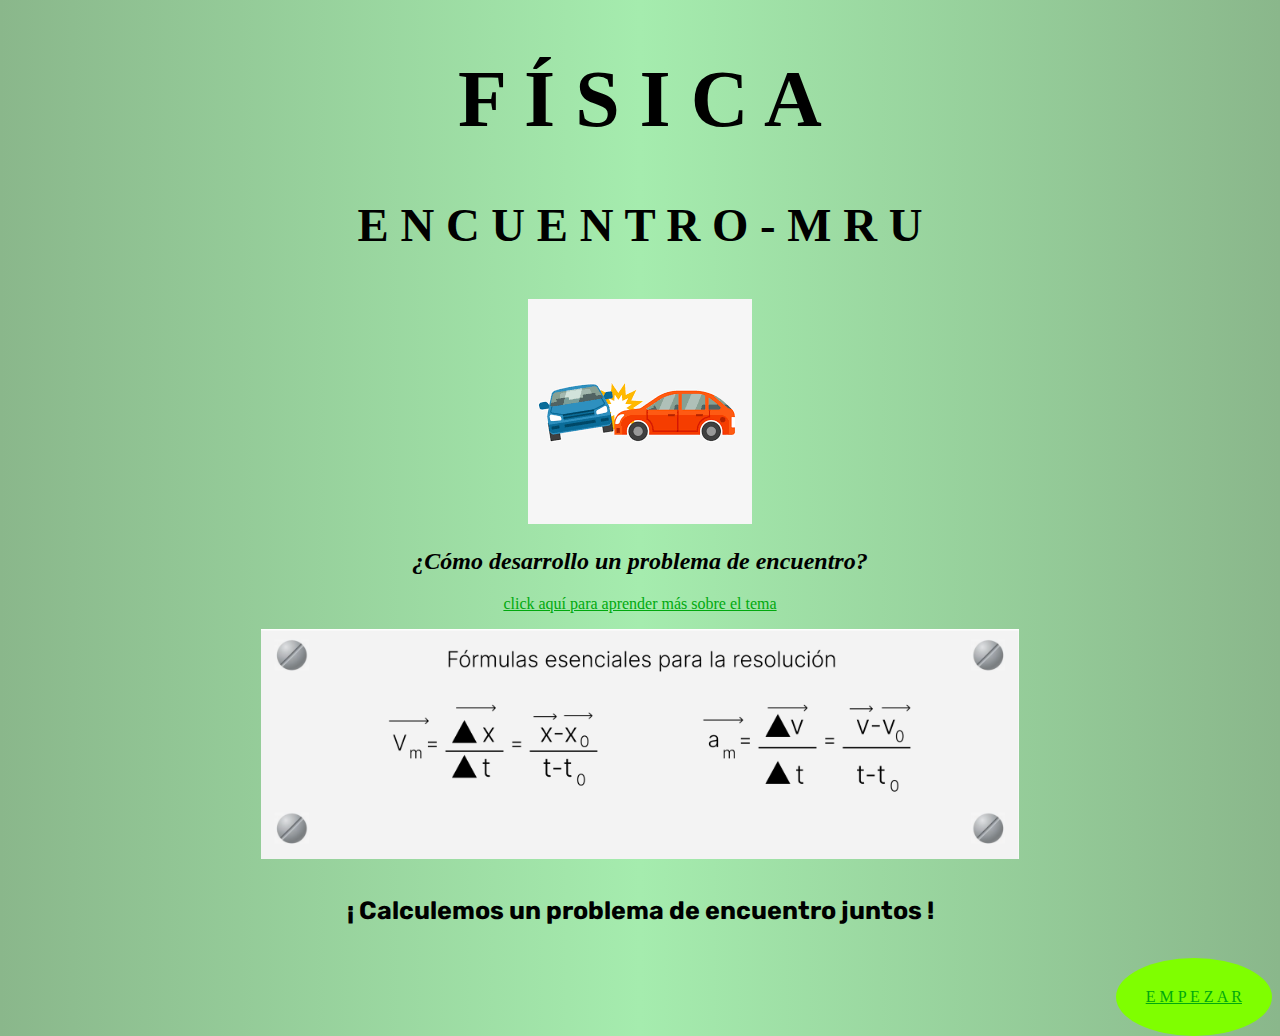
<file: index.html>
<!DOCTYPE html>
<html lang="es">
<head>
    <meta charset="UTF-8">
    <title>Física</title>
    <meta content="Valentina Cervellini _ Pilar Manavella" name="autor">
    <meta content="web de Física MRU" name="descripcion">
    <meta content="física, mru, encuentro" name="palabras-principales">
    <link rel="stylesheet" href="miEstilo.css" type="text/css">
    <link href="https://fonts.googleapis.com/css2?family=Instrument+Serif&family=Oswald:wght@300&family=Rubik:wght@300&display=swap"
          rel="stylesheet">
    <link rel="shortcut icon" href="imagenes/favicon.png">
</head>

<body>
<header>
    <h1><strong>F Í S I C A</strong></h1>
    <h3><strong>E N C U E N T R O - M R U</strong></h3>
</header>

<img src="imagenes/choque.png" alt="imagen representativa de encuentro">

<div>
    <p>
    <h2><em>¿Cómo desarrollo un problema de encuentro?</em></h2>
    </p>
</div>

<div>
    <p>
        <a href="https://www.youtube.com/watch?v=Z4pDIyW9zhM" target="_blank">click aquí para aprender más sobre el
            tema</a>
    </p>
</div>

<div>
    <img src="imagenes/formulas.png" id="formulas_mru" alt="formulas a utilizar">
</div>

<div>
    <p>
    <h4>¡ Calculemos un problema de encuentro juntos !</h4>
    </p>
</div>

<nav>
    <a href="paginaprincipal.html" class="btn-1" type="submit">E M P E Z A R</a>
</nav>

</body>
</html>
</file>
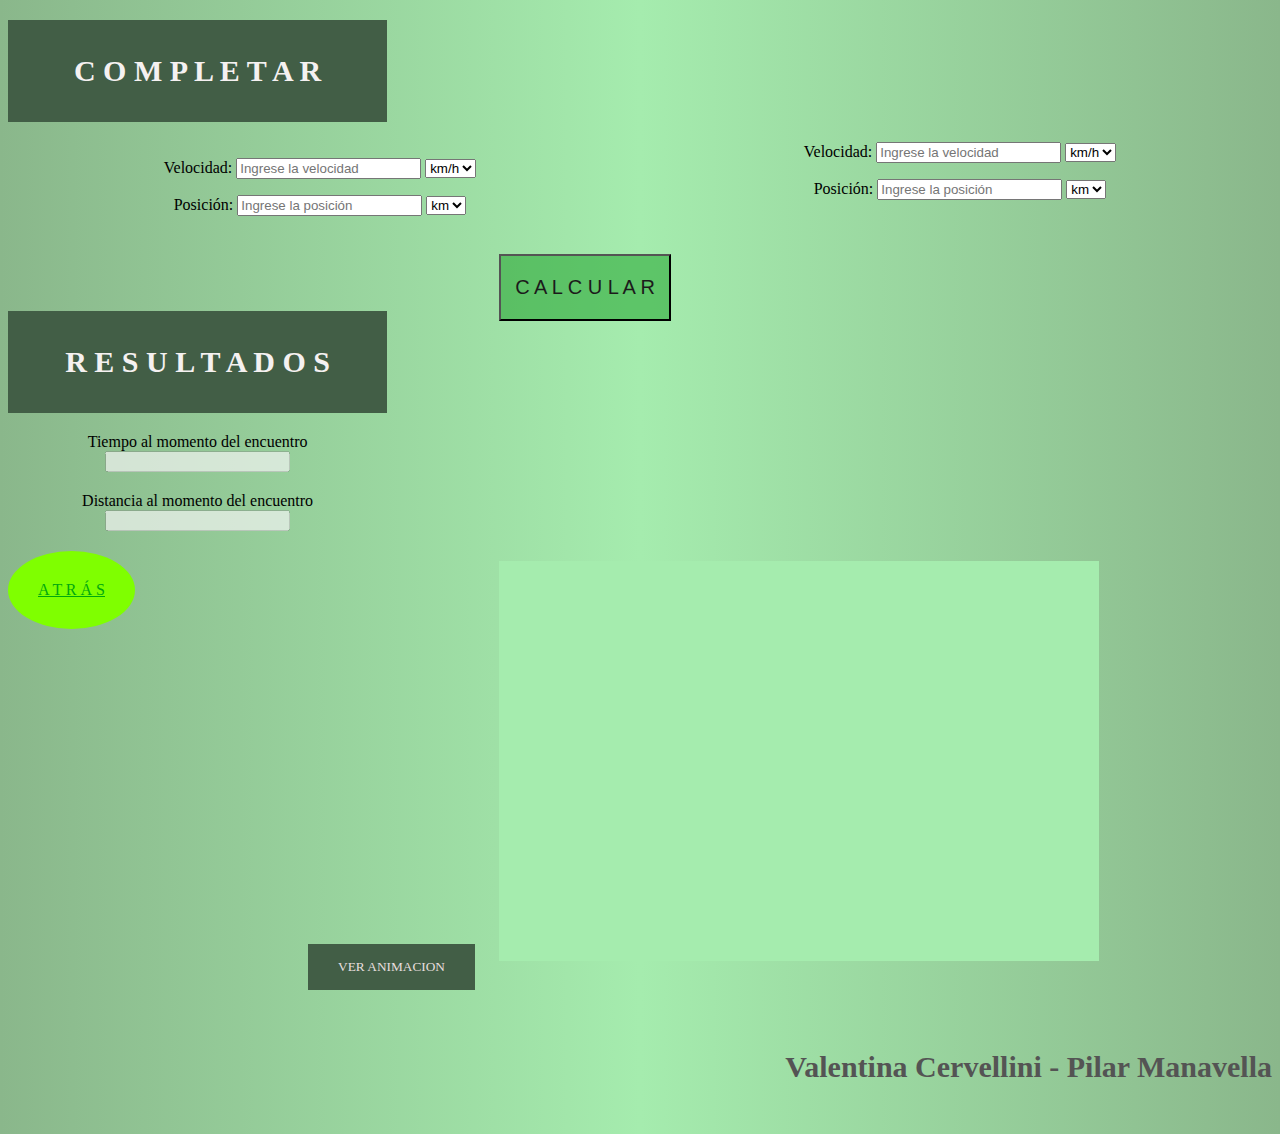
<file: paginaprincipal.html>
<!DOCTYPE html>
<html lang="es" xmlns="http://www.w3.org/1999/html">
<head>
    <meta charset="UTF-8">
    <title>Fisica</title>
    <meta content="Valentina Cervellini _ Pilar Manavella" name="autor">
    <meta content="web de Fisica MRU" name="descripcion">
    <meta content="física, mru, encuentro" name="palabras-principales">
    <link rel="stylesheet" href="miEstilo.css" type="text/css">
    <link rel="shortcut icon" href="imagenes/favicon.png">
    <script type="text/javascript" src="funcionesProyecto.js"></script>
</head>

<body>

<section>
    <div class="cuadrado">
        <h2>C O M P L E T A R</h2>
    </div>
</section>

<form name="lasUnidades">

    <p class="velocidad_11">
        <label for="input_velocidad1">Velocidad:</label>
        <input type="text" class="form-control" id="input_velocidad1" maxlength="4" aria-describedby="velocidad"
               placeholder="Ingrese la velocidad">
        <select class="form-control" id="input_unidad1">
            <option value="kmh">km/h</option>
            <option value="ms">m/s</option>
        </select>
    </p>

    <p class="posicion_11">
        <label for="input_posicion1">Posición:</label>
        <input type="text" class="form-control" id="input_posicion1" maxlength="4" aria-describedby="posición"
               placeholder="Ingrese la posición">
        <select class="form-control" id="input_unipri">
            <option value="km">km</option>
            <option value="m">m</option>
            <option value="cm">cm</option>
        </select>
        <label for="input_unipri"></label>
    </p>

    <p class="velocidad_22">
        <label for="input_velocidad2">Velocidad:</label>
        <input type="text" class="form-control" id="input_velocidad2" maxlength="4" aria-describedby="velocidad"
               placeholder="Ingrese la velocidad">
        <select class="form-control" id="input_unidadseg">
            <option value="kmh">km/h</option>
            <option value="ms">m/s</option>
        </select>
        <label for="input_unidadseg"></label>
    </p>

    <p class="posicion_22">
        <label for="input_posicion2">Posición:</label>
        <input type="text" class="form-control" id="input_posicion2" maxlength="4" aria-describedby="posición"
               placeholder="Ingrese la posición">
        <select class="form-control" id="input_uniseg">
            <option value="km">km</option>
            <option value="m">m</option>
            <option value="cm">cm</option>
        </select>
        <label for="input_uniseg"></label>
    </p>

</form>

<button type="button" onclick="calculoEncuentro()" class="do_button" id="botoncalcular">C A L C U L A R</button>

<section>
    <div class="cuadrado">
        <h2>R E S U L T A D O S</h2>
    </div>
</section>

<section>
    <div class="tiempo">
        Tiempo al momento del encuentro
        <input type="text" id="resul_tiempo" aria-describedby="resultado" disabled>
        <label for="resul_tiempo"></label>
    </div>
</section>

<section>
    <div class="distancia">
        Distancia al momento del encuentro
        <input type="text" id="resul_distancia" aria-describedby="resultado" disabled>
        <label for="resul_distancia"></label>
    </div>
</section>

<nav>
    <a href="index.html" class="return_button" type="submit">A T R Á S</a>
</nav>

<button type="button" onclick="setInterval(animarAuto, 50)" class="car">VER ANIMACION</button>


<canvas id="myCanvas" class="movimiento" width="600" height="400">
</canvas>

<footer>
    <h5>Valentina Cervellini - Pilar Manavella</h5>
</footer>

</body>
</html>
</file>
<file: miEstilo.css>
header {
    font-size: 40px;
    font-family: "Bodoni MT Condensed";
    color: black;
}

body {
    background: linear-gradient(to right, #8ab78b, #a5ecae, #8ab78b);
    background-repeat: no-repeat;
    text-align: center;
}

h2 {
    font-family: "Calisto MT", cursive;
}

h4 {
    font-size: 25px;
    font-family: 'Instrument Serif', serif;
    font-family: 'Oswald', sans-serif;
    font-family: 'Rubik', sans-serif;
    color: black;
}

h5 {
    font-size: 30px;
    font-family: "Dubai Light";
    color: #545454;
    float: right;
}

#formulas_mru {
    width: 60%;
}

section {
    width: 30%;
    margin-bottom: 20px;
    margin-top: 20px;
}

a:link, a:visited {
    font-family: 'Cambria';
    color: #00a90e;
}

a:hover {
    font-size: 1.4em;
}

a:active {
    font-weight: bold;
}

.btn-1 {
    display: inline-block;
    background-color: chartreuse;
    padding: 30px 30px;
    border-radius: 70%;
    float: right;
}

.cuadrado {
    text-align: center;
    font-size: 20px;
    font-family: "Corbel Light";
    color: #f5f1f1;
    display: block;
    background-color: rgb(66, 94, 70);
    padding: 9px 1px;
    border: 2px;
}

form {
    column-count: 2;
}

.distancia, .tiempo {
    align-content: center;
    border: 2px;

}

.do_button {
    text-align: center;
    font-size: 20px;
    font-family: Arial;
    color: #1c1b1b;
    float: none;
    position: relative;
    background-color: rgba(6, 150, 19, 0.45);
    left: -55px;
    padding: 20px 14px;
    top: 30px;
}

.return_button {
    display: inline-block;
    background-color: chartreuse;
    padding: 30px 30px;
    border-radius: 70%;
    float: left;
}

.movimiento {
    display: inline-block;
    background-color: #a5ecae;
    border: none;
    margin: 10px;
    text-align: center;
}

.car {
    background-color: rgb(66, 94, 70);
    padding: 15px 30px;
    border: none;
    margin: 10px;
    text-align: center;
    font-family: "Cambria Math";
    color: #e7dfdf;
    float: initial;
}
</file>
